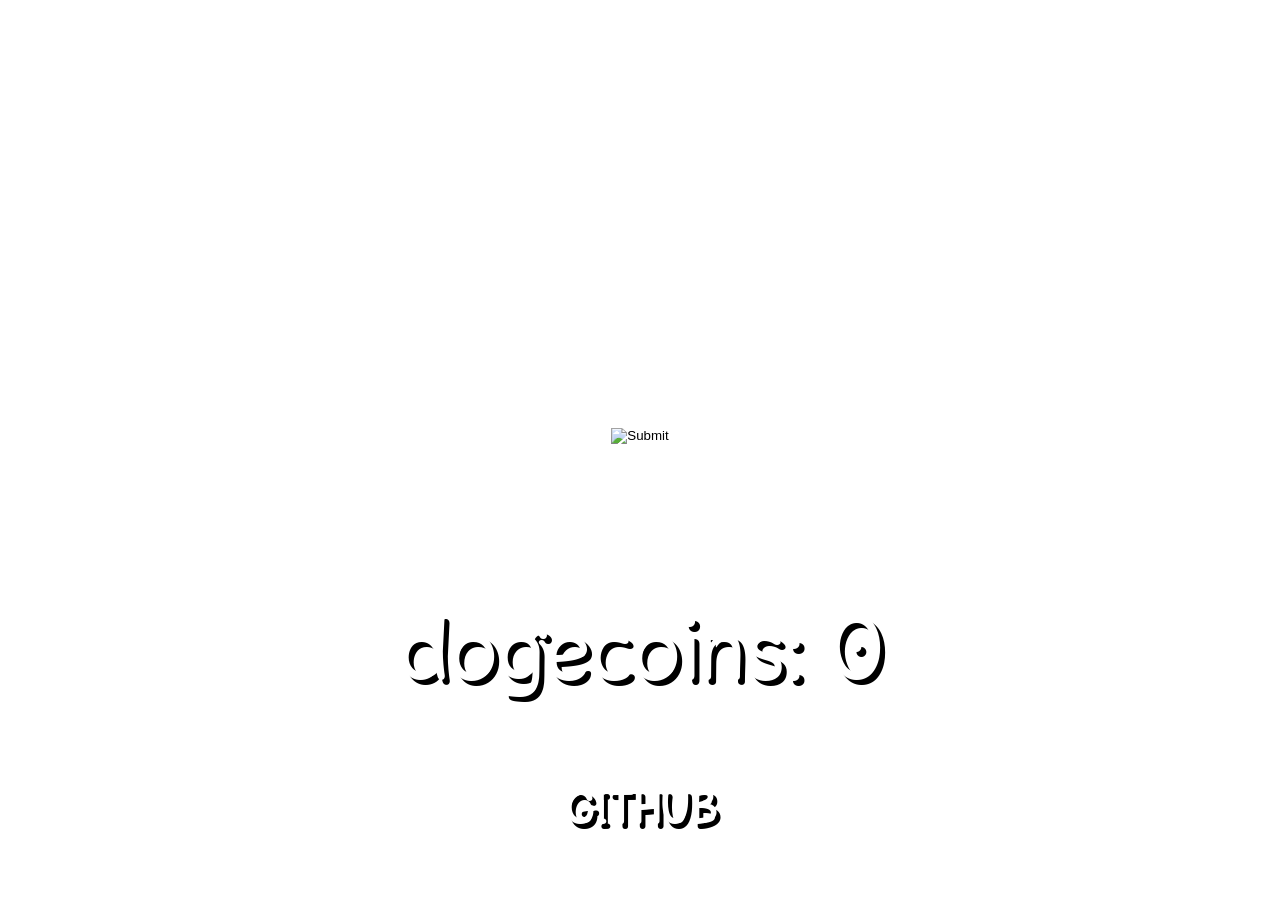
<file: index.html>
<!DOCTYPE html>
<html lang="en">
  <head>
    <meta charset="utf-8">
    <meta name="viewport" content="width=device-width, initial-scale=1.0">
    <title>D0GG0isCoding</title>
    <link rel="stylesheet" href="kennel/D0GG0isCoding.css">
    <link rel="shortcut icon" href="https://cryptologos.cc/logos/dogecoin-doge-logo.png">
    <script type="text/javascript" src="kennel/D0GG0isCoding.js"></script>
  </head>
  <body>
    <div class="clicker">
        <input type="image" id="image" src="https://cryptologos.cc/logos/dogecoin-doge-logo.png" id="clickbtn" onclick="clickBtn()">
        <p id ="score">dogecoins: 0</p>
        <h5><a target="_blank" href="https://github.com/thomchv?tab=repositories">GITHUB</a></h5>
    </div>
  </body>
</html>
</file>
<file: kennel/D0GG0isCoding.css>
html {
   min-height: 100%;
   min-width: 100%;
   background-image:url('https://i.pinimg.com/originals/f9/ad/98/f9ad98041934c5d475794a64e1fc2e9a.gif');
   background-size: cover;
   background-repeat: no-repeat;
   background-position: center center;
   margin: 0;
   height: 100%;
   overflow: hidden;
   zoom: normal;
}

.clicker {
  display: flex;
  justify-content: flex-end;
  align-items: center;
  flex-direction: column;
  height: 100vh;
}

@font-face {
  font-family: 'doge';
  src: url('dogesans-normal-webfont.woff2') format('woff2'),
       url('dogesans-normal-webfont.woff') format('woff');
  font-weight: normal;
  font-style: normal;
}

p {
  margin-top: 0em;
  color: white;
  font-size: 10vh ;
  font-family: 'doge', sans-serif;
  text-shadow: black 0.5vh 0.5vh;
}

a:link { color:white; text-decoration: none}
a:visited { color:white; text-decoration: none}
a:active { color:white; text-decoration: none}
h5 {
  margin-top: 0em;
  color: white;
  font-size: 5vh ;
  text-decoration: none;
  font-family: 'doge', sans-serif;
  text-shadow: black 0.5vh 0.5vh;
}

#image {
  height: 20%;
}

/* MEDIA QUERIES */
@media screen and (max-width: 767px) {  /* PHONE */
  p {
    font-size: 5vh ;
  }
  h5 {
    font-size: 2.5vh;
  }
}

@media screen and (min-width: 767px) and (max-width: 1023px) {  /* TABLET */
  p {
    font-size: 5vh ;
  }
  h5 {
    font-size: 3vh;
  }
}

@media screen and (max-height: 500px) {  /* CUSTOM little height */
  p {
    font-size: 5vh ;
  }
  h5 {
    font-size: 3vh;
  }
}
</file>
